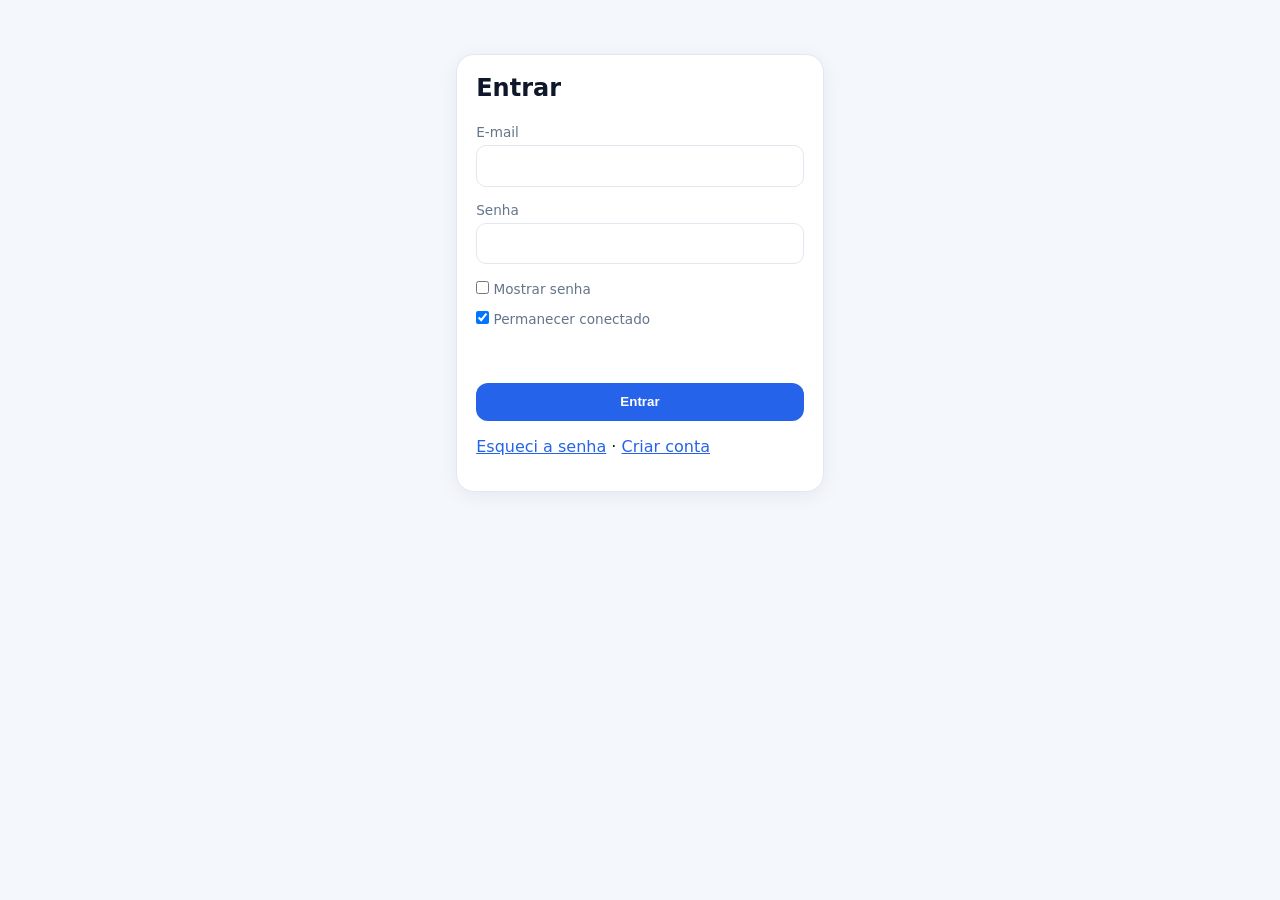
<file: login.html>
<!doctype html><html lang="pt-BR"><head><meta charset="utf-8"><meta name="viewport" content="width=device-width,initial-scale=1"><title>Entrar — Agenda Smart</title><link rel="icon" href="assets/logo.svg"><link rel="stylesheet" href="css/style.css"></head>
<body><div class="auth">
<form id="f-login" class="card"><h2>Entrar</h2><label for="l-email">E-mail</label><input id="l-email" type="email" required autocomplete="email"><label for="l-senha">Senha</label><input id="l-senha" type="password" required autocomplete="current-password"><label><input type="checkbox" id="l-ver" style="width:auto"> Mostrar senha</label><br><label><input type="checkbox" id="l-manter" style="width:auto" checked> Permanecer conectado</label><p class="erro"></p><button class="btn" style="width:100%">Entrar</button><p><a href="#recuperar">Esqueci a senha</a> · <a href="#cadastro">Criar conta</a></p></form>
<form id="f-cadastro" class="card" hidden><h2>Criar conta</h2><label for="c-nome">Nome completo</label><input id="c-nome" required minlength="3"><label for="c-email">E-mail</label><input id="c-email" type="email" required><label for="c-senha">Senha (mín. 6)</label><input id="c-senha" type="password" required minlength="6"><label for="c-conf">Confirmar senha</label><input id="c-conf" type="password" required><p class="erro"></p><button class="btn" style="width:100%">Cadastrar</button><p><a href="#login">Já tenho conta</a></p></form>
<form id="f-recuperar" class="card" hidden><h2>Recuperar senha</h2><label for="r-email">E-mail</label><input id="r-email" type="email" required><p class="erro"></p><button class="btn" style="width:100%">Enviar link</button><p><a href="#login">Voltar</a></p></form>
<form id="f-redefinir" class="card" hidden><h2>Redefinir senha</h2><label for="n-senha">Nova senha (mín. 6)</label><input id="n-senha" type="password" required minlength="6" autocomplete="new-password"><label for="n-conf">Confirmar senha</label><input id="n-conf" type="password" required minlength="6" autocomplete="new-password"><p class="erro"></p><button class="btn" style="width:100%">Salvar senha</button></form>
</div><script type="module" src="js/auth.js"></script></body></html>
</file>
<file: css/style.css>
:root{--bg:#f4f7fc;--card:#fff;--tx:#0f172a;--mut:#64748b;--p:#2563eb;--bd:#e2e8f0;--ok:#16a34a;--er:#dc2626}
[data-tema=escuro]{--bg:#0b1220;--card:#131c2e;--tx:#e8eefc;--mut:#94a3b8;--bd:#25314a}
*{box-sizing:border-box}body{margin:0;font-family:Inter,system-ui,sans-serif;background:var(--bg);color:var(--tx)}
.btn{background:var(--p);color:#fff;border:0;border-radius:12px;padding:.7rem 1.1rem;font-weight:600;cursor:pointer;text-decoration:none;display:inline-block;transition:.2s}
.btn:hover{filter:brightness(1.1)}.btn[disabled]{opacity:.6;cursor:wait}.btn.sec{background:transparent;color:var(--p);border:1px solid var(--p)}.btn.sm{padding:.3rem .6rem;font-size:.8rem}.btn.red{background:var(--er)}
.card{background:var(--card);border:1px solid var(--bd);border-radius:18px;padding:1.2rem;box-shadow:0 4px 20px #0f172a10}
input,select,textarea{width:100%;padding:.65rem;border:1px solid var(--bd);border-radius:10px;background:var(--card);color:var(--tx);font:inherit;margin:.25rem 0 .8rem}
label{font-size:.85rem;color:var(--mut)}
.hero{min-height:100vh;display:grid;place-items:center;text-align:center;padding:1rem;background:radial-gradient(circle at 30% 10%,#dbeafe,transparent 50%),var(--bg)}
.hero img{width:96px}.hero h1{font-size:2.6rem;margin:.5rem}.hero p{color:var(--mut);max-width:480px;margin:0 auto 1.5rem}.hero .btn{margin:.3rem}
.auth{max-width:400px;margin:6vh auto;padding:0 1rem}.auth h2{margin-top:0}.auth a{color:var(--p)}.erro{color:var(--er);font-size:.85rem;min-height:1.2rem}.erro.ok{color:var(--ok)}
.layout{display:grid;grid-template-columns:240px 1fr;min-height:100vh}
aside{background:var(--card);border-right:1px solid var(--bd);padding:1.2rem;display:flex;flex-direction:column;gap:.6rem}
aside .brand{display:flex;align-items:center;gap:.6rem;font-weight:700;font-size:1.2rem}aside .brand img{width:36px}
main{padding:1.5rem;max-width:1100px;width:100%}
.stats{display:grid;grid-template-columns:repeat(3,1fr);gap:1rem;margin:1rem 0}.stats b{font-size:2rem;color:var(--p);display:block}
.grid2{display:grid;grid-template-columns:1.4fr 1fr;gap:1rem}
.filtros{display:grid;grid-template-columns:repeat(auto-fit,minmax(130px,1fr));gap:.5rem}
.item{border-left:5px solid var(--p);padding:.7rem;margin:.5rem 0;background:var(--bg);border-radius:10px}.item.Alta{border-color:var(--er)}.item.Baixa{border-color:var(--ok)}.item.Concluído{opacity:.6}.item.Cancelado{opacity:.5;text-decoration:line-through}
.cal{display:grid;grid-template-columns:repeat(7,1fr);gap:4px;text-align:center}.cal button{border:0;background:var(--bg);color:var(--tx);border-radius:8px;padding:.5rem 0;cursor:pointer;position:relative}.cal .hoje{outline:2px solid var(--p)}.cal .sel{background:var(--p);color:#fff}.cal .tem::after{content:"";position:absolute;bottom:3px;left:calc(50% - 2px);width:4px;height:4px;border-radius:50%;background:var(--ok)}
dialog{border:0;border-radius:18px;background:var(--card);color:var(--tx);width:min(480px,94vw)}
#toasts{position:fixed;top:1rem;right:1rem;z-index:99}.toast{background:var(--tx);color:var(--bg);padding:.7rem 1rem;border-radius:10px;margin:.4rem 0;animation:in .3s}.toast.er{background:var(--er);color:#fff}@keyframes in{from{opacity:0;transform:translateY(-8px)}}
@media(max-width:800px){.layout{grid-template-columns:1fr}aside{flex-direction:row;flex-wrap:wrap;align-items:center;border-right:0;border-bottom:1px solid var(--bd)}.stats{grid-template-columns:1fr}.grid2{grid-template-columns:1fr}}
[hidden]{display:none!important}
</file>
